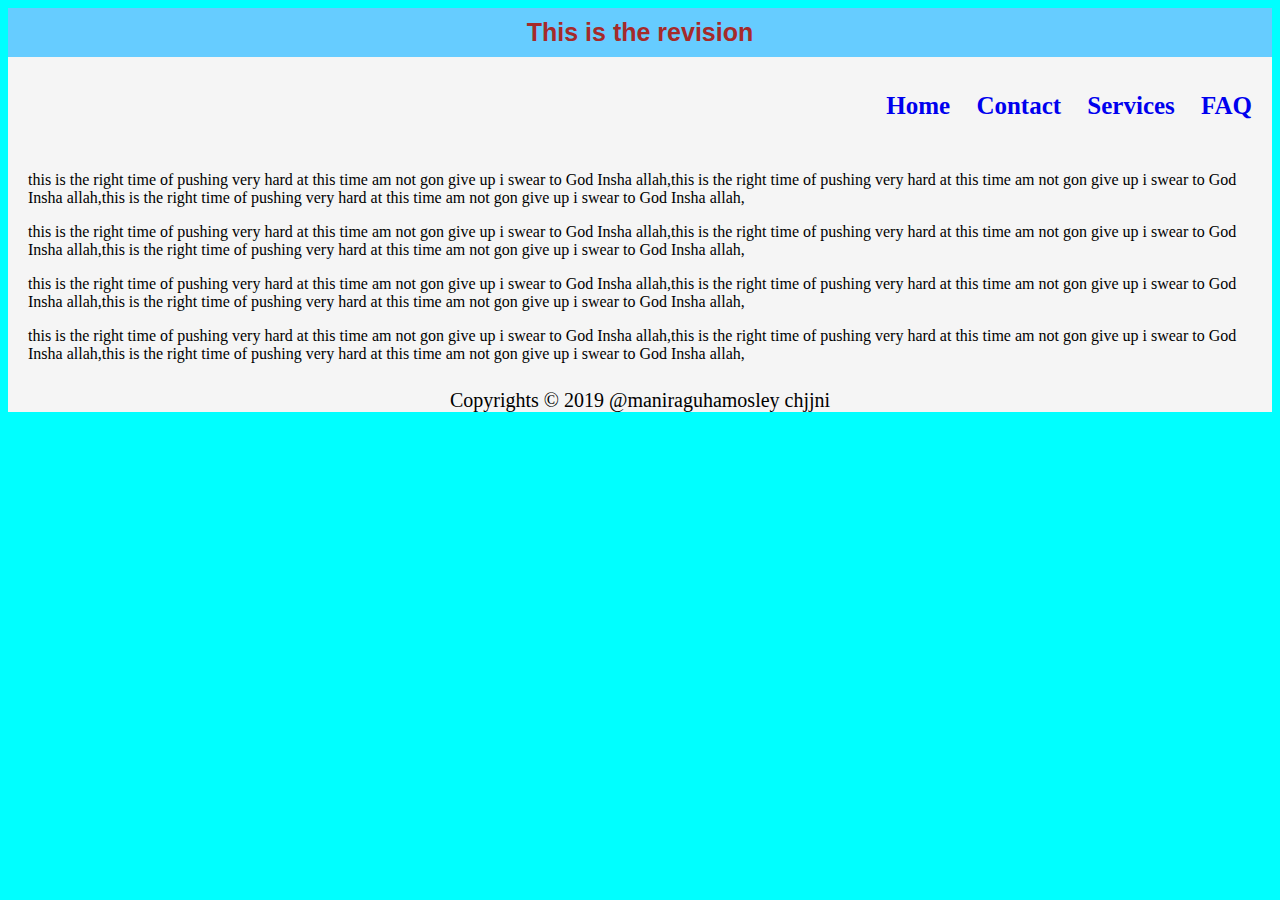
<file: index.html>
<html>
    <head>
        <title>revision</title>
        <link rel="stylesheet" type="text/css" href="style.css">
    </head>
    <body>
        <div id="container">
            <div id="header">
               <h1>This is the revision</h1>
            </div>
            <div id="content">
                <div id="nav">
                   <ul>
                       <li><a class="selected" href="#">Home</a></li>
                       <li><a href="#">Contact</a></li>
                       <li><a href="#">Services</a></li>
                       <li><a href="#">FAQ</a></li>
                   </ul>
                </div>
                <div id="main">
                    <p>this is the right time of pushing very hard at this time am not gon give up i swear to God Insha allah,this is the right time of pushing very hard at this time am not gon give up i swear to God Insha allah,this is the right time of pushing very hard at this time am not gon give up i swear to God Insha allah,</p>
                    <p>this is the right time of pushing very hard at this time am not gon give up i swear to God Insha allah,this is the right time of pushing very hard at this time am not gon give up i swear to God Insha allah,this is the right time of pushing very hard at this time am not gon give up i swear to God Insha allah,</p>
                    <p>this is the right time of pushing very hard at this time am not gon give up i swear to God Insha allah,this is the right time of pushing very hard at this time am not gon give up i swear to God Insha allah,this is the right time of pushing very hard at this time am not gon give up i swear to God Insha allah,</p>
                    <p>this is the right time of pushing very hard at this time am not gon give up i swear to God Insha allah,this is the right time of pushing very hard at this time am not gon give up i swear to God Insha allah,this is the right time of pushing very hard at this time am not gon give up i swear to God Insha allah,</p>
                
                </div>
            </div>
            <div id="footer">
                Copyrights &copy; 2019 @maniraguhamosley chjjni
            </div>
        </div>
    </body>
</html>
</file>
<file: style.css>
body{
    
    background-color: aqua;
    
}
h1{
    color: brown;
    font-family: Arial, Helvetica, sans-serif;
    font-weight: bold;
    font-size: 25px;
    margin: 0;
}
#nav{
    float: right;
}
#nav ul{
    list-style: none;
    font-size: 25px;
    font-weight: bold;
    
}
#nav ul li{
    display: inline;
    padding: 10px;
    

}
#nav li a{
    text-decoration: none;
}

    #nav li a:hover{
        background-color: red;
        text-decoration: none;
    
}
#container{
    width: 100%;
    background-color: whitesmoke;
    margin-left: auto;
    margin-right: auto;
}
#header{
    background-color: #66ccff;
    color: aliceblue;
    text-align: center;
    padding: 10px;
    margin-bottom: 0;
}
#content{
    padding: 10px;
}
#main{
    width: 100%;
    padding: 10px;
    float: left;
}
#footer{
    clear: both;
    text-align: center;
    font-size: 20px;
    margin-bottom: 20px;
}
</file>
